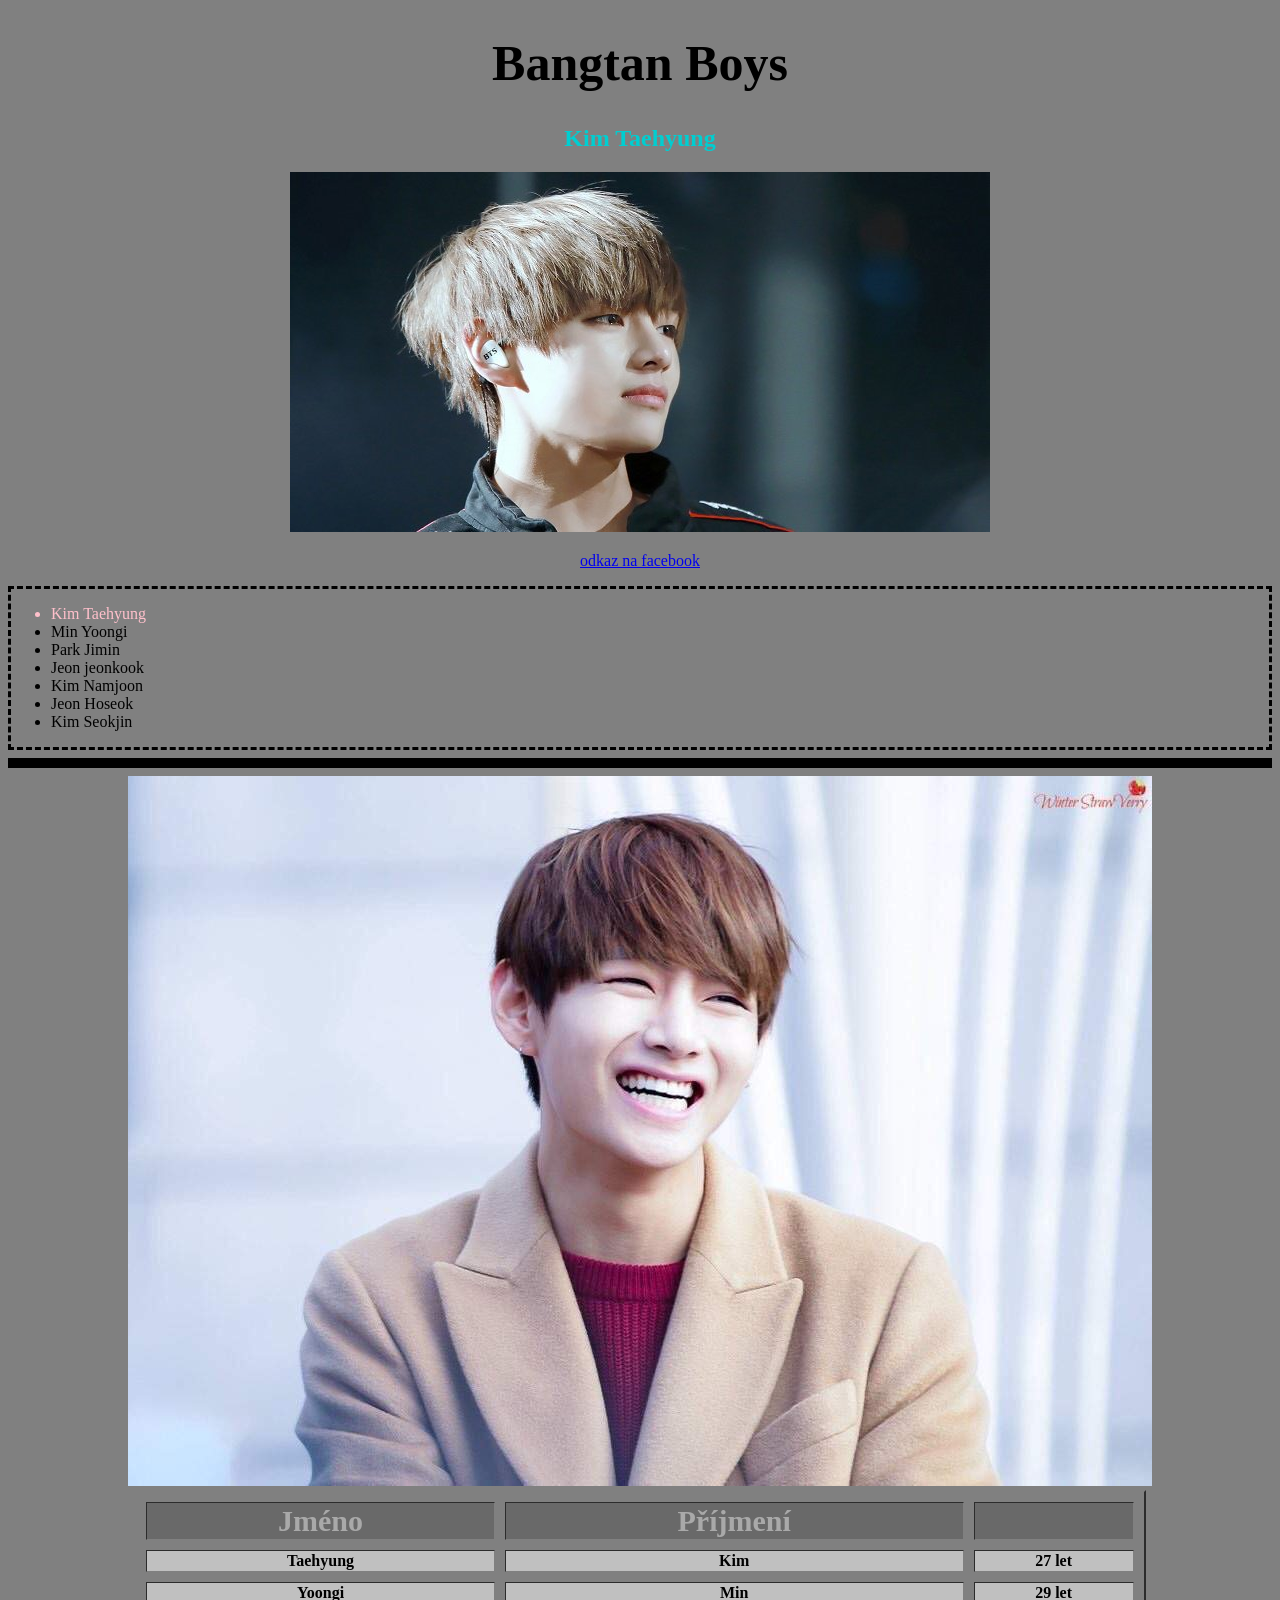
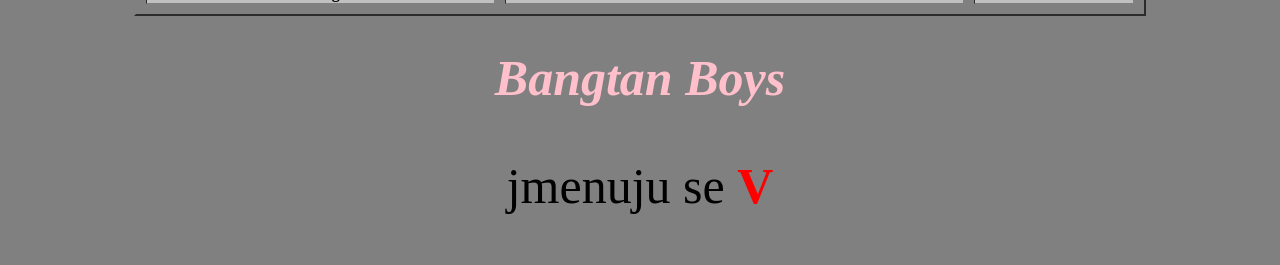
<file: index.html>
<!DOCTYPE HTML>
<html>
	<head>
		<title> Moje první stránka </title>
		<link rel="stylesheet" href="Style.css">
	</head>
	<body bgcolor="gray">
		<h1 id="hulahula">  <center> Bangtan Boys </center></h1>
		<h2> Kim Taehyung </h2>
			<center> <img src="Kim taehyung 1.jpg" alt="BTS" > </center>
		<p> <a href="https://www.facebook.com">odkaz na facebook </a> </p>
<div class="ramecek">
	<ul id="nene">
		<li class="heyhou"> Kim Taehyung </li>
		<li> Min Yoongi </li>
		<li> Park Jimin </li>
		<li> Jeon jeonkook </li>
		<li> Kim Namjoon </li>
		<li> Jeon Hoseok </li>
		<li> Kim Seokjin </li>
	</ul>
</div>
<hr size=10 color="black"> </hr>
<center> <img src="Kim taehyung 2.jpg" alt="BTS" > </center>
<table border="2" width=80% cellspacing=10 align="center">
		<tr bgcolor="DimGray">
			<th class="haha"> Jméno </th>
			<th class="haha"> Příjmení </th>
			<th class="haha" Věk </th>
		</tr>
	</thead>
	<tbody>
		<tr bgcolor="silver">
			<th > Taehyung </th>
			<th > Kim </th>
			<th > 27 let </th>
		</tr>	
		<tr bgcolor="silver"> 
			<th> Yoongi </th>
			<th> Min </th>
			<th> 29 let </th>
		</tr>
	</tbody>
  </table>
<h1 class="black">  <center> Bangtan Boys </center></h1> 
<p class="velikost">
jmenuju se <span class="zvyrazneny"> V </span>
</p>
 </body>
</html>
</file>
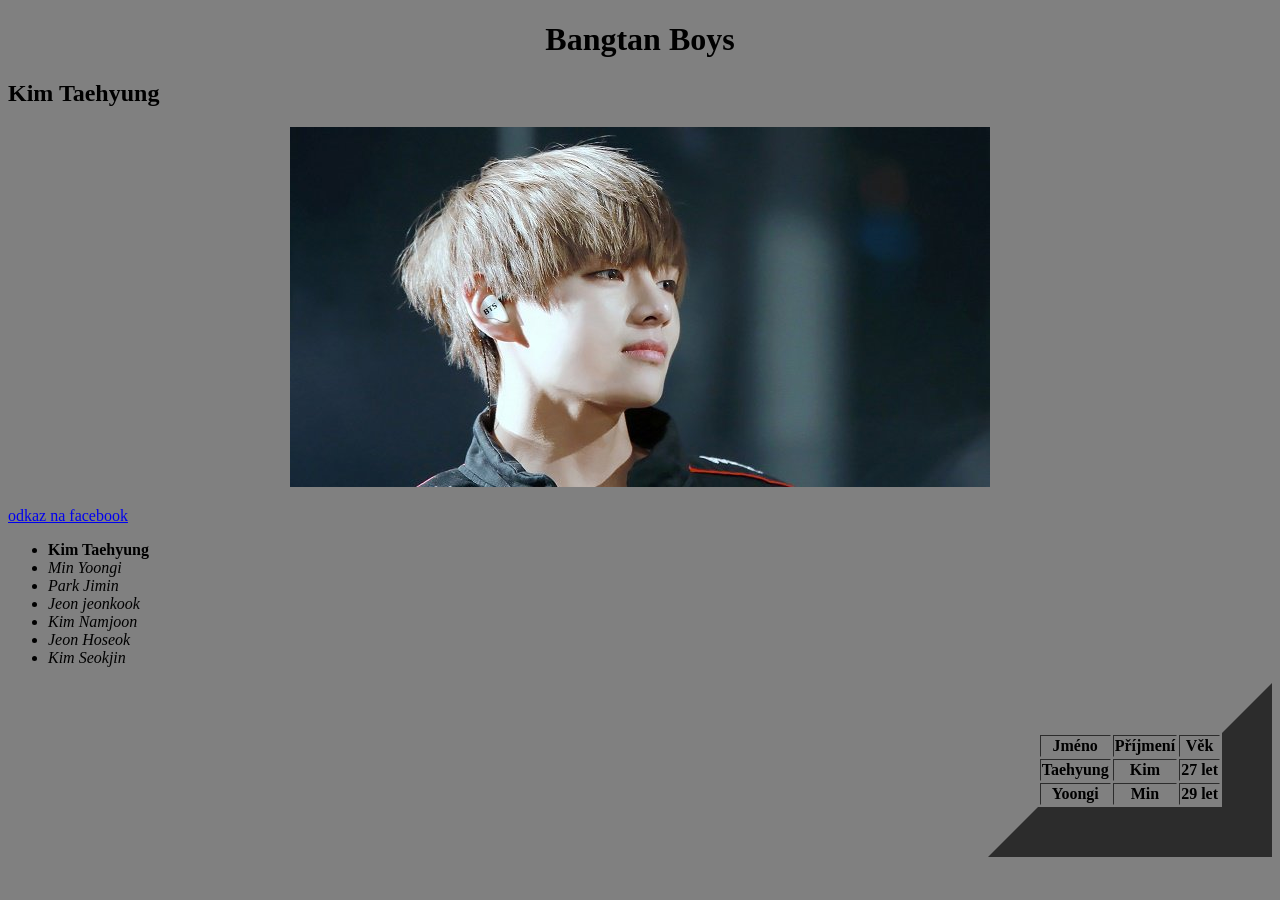
<file: First site/index.html>
<!DOCTYPE HTML>
<html>
	<head>
		<title> Moje první stránka </title>
	</head>
	<body bgcolor="gray">
		<h1 title="nadpis">  <center> Bangtan Boys </center></h1>
		<h2> Kim Taehyung </h2>
			<center> <img src="Kim taehyung 1.jpg" alt="BTS" > </center>
		<p> <a href="https://www.facebook.com">odkaz na facebook </a> </p>
<div>
	<ul>
		<li> <b> Kim Taehyung </b> </li>
		<li> <i> Min Yoongi </li>
		<li> Park Jimin </li>
		<li> Jeon jeonkook </li>
		<li> Kim Namjoon </li>
		<li> Jeon Hoseok </li>
		<li> Kim Seokjin </i> </li>
	</ul>
</div>
<table border="50" align="right">
		<tr>
			<th> Jméno </th>
			<th> Příjmení</th>
			<th> Věk </th>
		</tr>
	</thead>
	<tbody>
		<tr>
			<th> Taehyung </th>
			<th> Kim </th>
			<th> 27 let </th>
		</tr>	
		<tr> 
			<th> Yoongi </th>
			<th> Min </th>
			<th> 29 let </th>
	</tbody>
  </table>
  </body>
</html>
</file>
<file: Style.css>
h1 {
	color:pink;
	font-size: 50px;
	}
h2 {
	color:DarkTurquoise
}

#hulahula {color: black;}
.black {
	font-style: italic;}
 
.heyhou {color:pink; }
.haha {font-weight: bold; color: darkgray}
th.haha { font-size: 30px;}
html {text-align: center;
		weight: 800px;}
#nene {text-align: left;}
.ramecek {border:dashed;}
.zvyrazneny { color:red;
			font-weight: bold;}
.velikost {font-size: 50px;}
</file>
